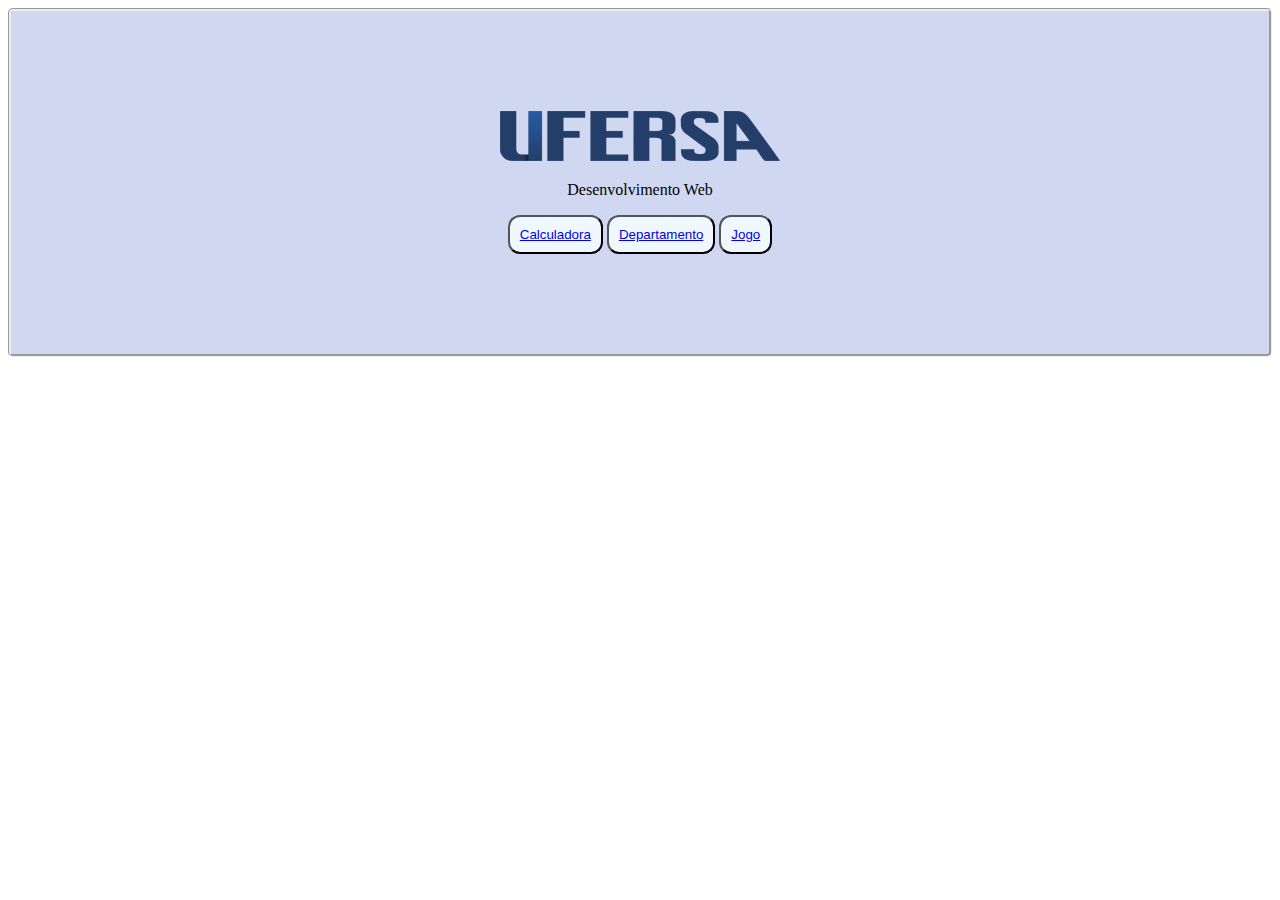
<file: index.html>
<!DOCTYPE html>
<html lang="en">
<head>
    <meta charset="UTF-8">
    <meta http-equiv="X-UA-Compatible" content="IE=edge">
    <meta name="viewport" content="width=device-width, initial-scale=1.0">
    <title>Document</title>
    <link rel="stylesheet" href="Style.css">
    
</head>
<body>
    
    
    <div id="Menu">
        <img src="/Departamento/Imagens/logoufersa_simples_p.png" alt="">
        <p>Desenvolvimento Web</p>
        <tr>
            <Button> <a href="Calculadora/index.html"> Calculadora</a></Button>
            <button>  <a href="Departamento/index.html">Departamento</a></button>
            <button><a href="Jogo/">Jogo</a></button>
        </tr>
    </div>
</body>
</html>
</file>
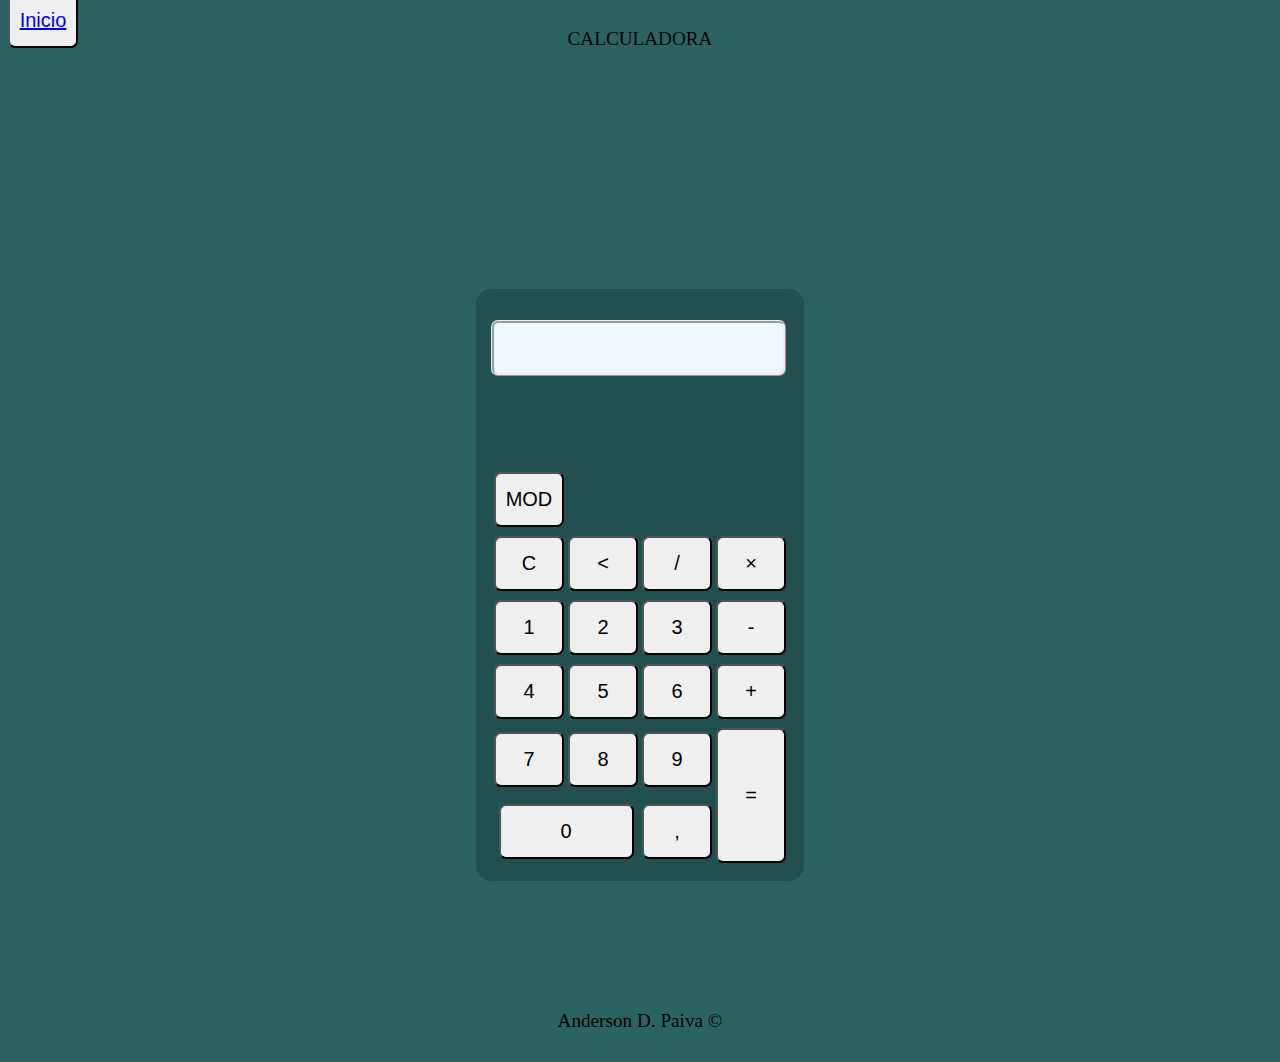
<file: Calculadora/index.html>
<!DOCTYPE html>
<html lang="en">
<head>
    <meta charset="UTF-8">
    <meta http-equiv="X-UA-Compatible" content="IE=edge">
    <meta name="viewport" content="width=device-width, initial-scale=1.0">
    <title>Calculadora</title>
    <link rel="stylesheet" href="Style.css">
</head>
<body>
    <header id="Inicio"><button class="botao"><a href="/index.html">Inicio</a></button> </header>
    <header id="Cabeçalho">calculadora</header>

    <div id="Calculadora">
        
        
        <div id="Keys">
            <p id="Result"></p>
            <table>
                <tr>
                <td><button class="botao" onclick="insert('%')">MOD</button></td>
                
                </tr>
                <tr>
                    <td><button class="botao" onclick="Clear()">C</button></td>
                    <td><button class="botao" onclick="Back()"><</button></td>
                    <td><button class="botao" onclick="insert('/')">/</button></td>
                    <td><button class="botao" onclick="insert('*')">&times;</button></td>   
                   </tr>
            
            
                <tr>
                    <br>
                    <td><button class="botao" onclick="insert('1')" >1</button></td>
                    <td><button class="botao" onclick="insert('2')">2</button></td>
                    <td><button class="botao" onclick="insert('3')">3</button></td>
                    <td><button class="botao" onclick="insert('-')">-</button></td>
                    <br>
                </tr>
            
           
                <tr>
                    <td><button class="botao" onclick="insert('4')">4</button></td>
                    <td><button class="botao" onclick="insert('5')">5</button></td>
                    <td><button class="botao"  onclick="insert('6')">6</button></td>
                    <td><button class="botao" onclick="insert('+')">+</button></td>
                    <br>
                </tr>
           
            <tr>
                <td><button class="botao" onclick="insert('7')">7</button></td>
                <td><button class="botao" onclick="insert('8')">8</button></td>
                <td><button class="botao" onclick="insert('9')">9</button></td>
                <td rowspan="2"><button class="botao" style="height: 135px;" onclick="Calcular()">=</button></td>
            </tr>
            <br>
            <tr>
                <td colspan="2"><button class="botao" style="width: 135px;" onclick="insert('0')">0</button></td>
                <td><button class="botao" onclick="insert('.')">,</button></td>
                
                
            </tr>
        </table>
        </div>
    </div>

    <footer>Anderson D. Paiva &#169;</footer>

    <script src="JavaScript.js"></script>
</body>
</html>
</file>
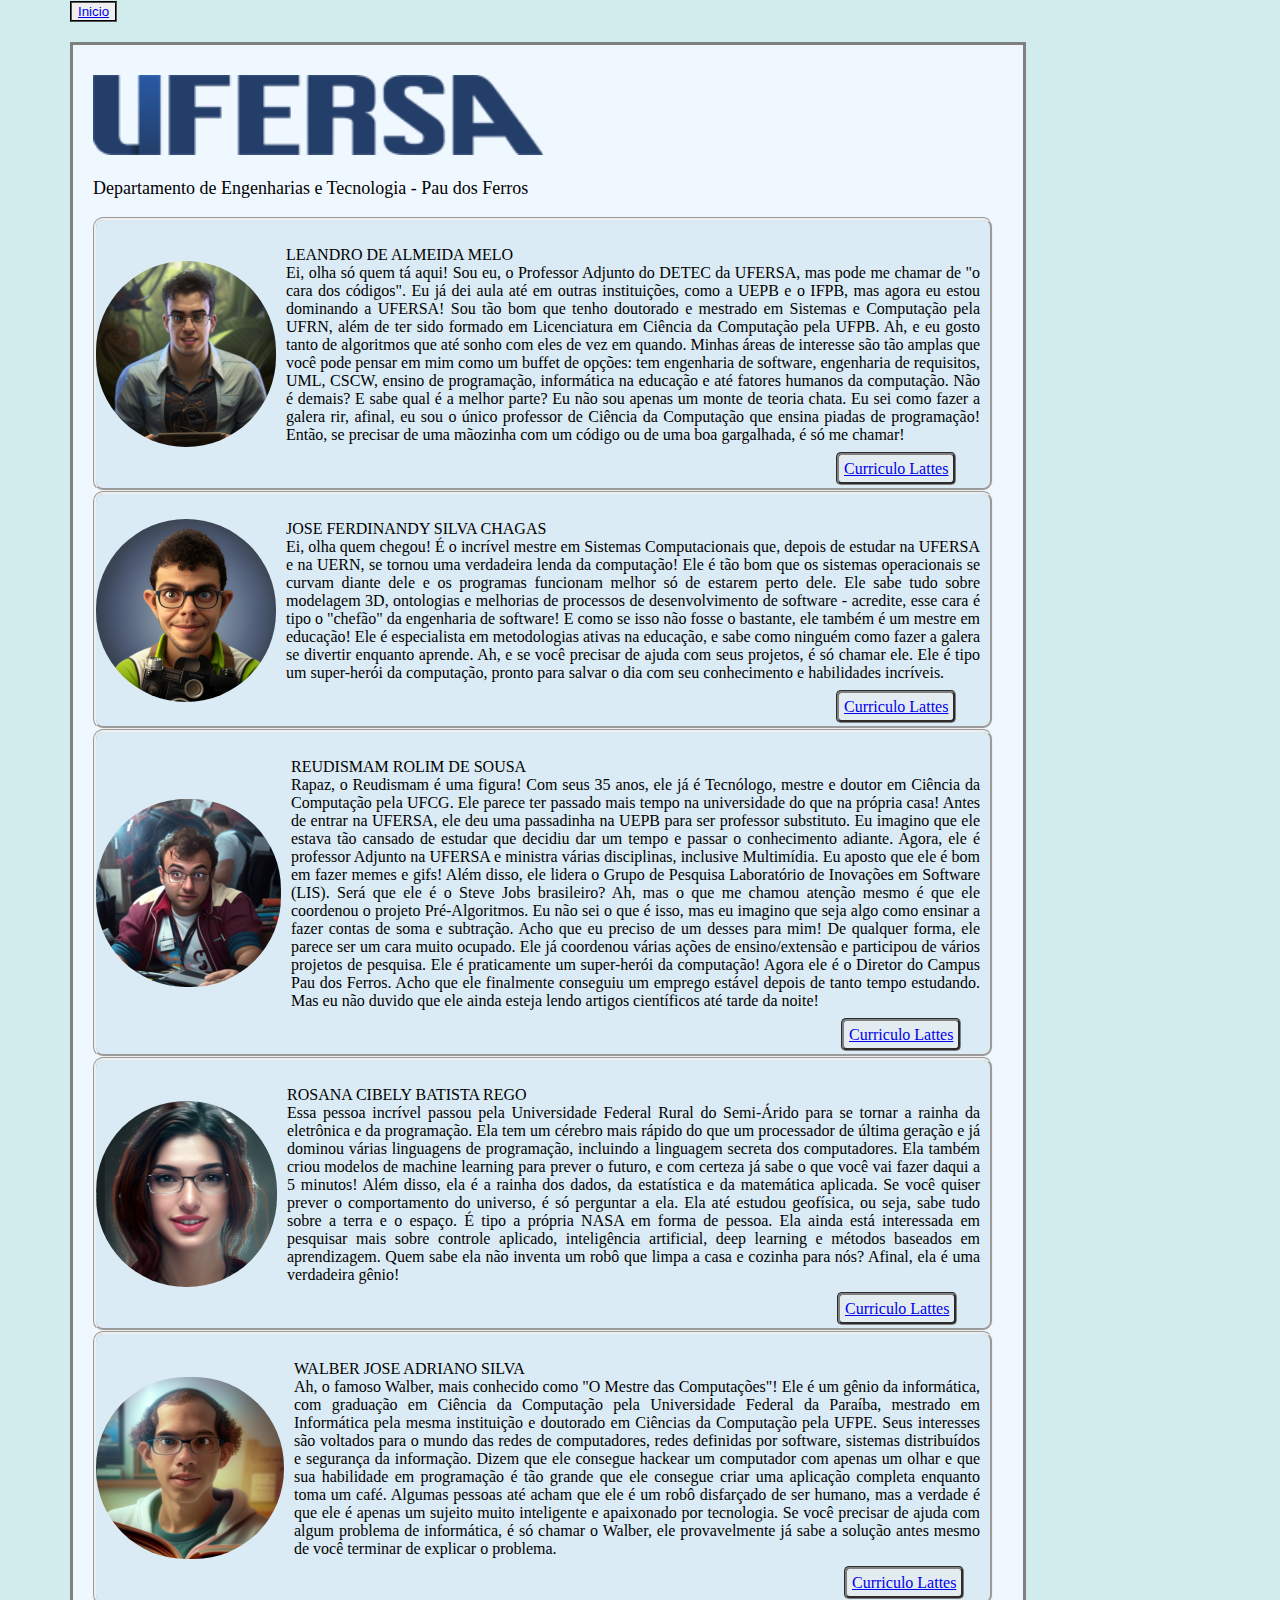
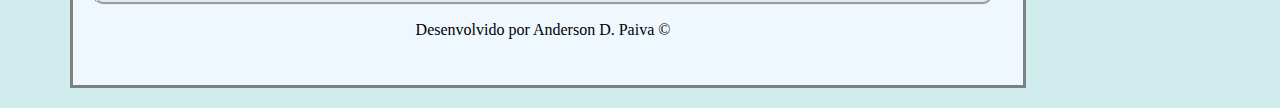
<file: Departamento/index.html>
<!DOCTYPE html>
<html lang="en">
<head>
    <meta charset="UTF-8">
    <meta http-equiv="X-UA-Compatible" content="IE=edge">
    <meta name="viewport" content="width=device-width, initial-scale=1.0">
    <title>Ufersa</title>
    <link rel="stylesheet" href="/Departamento/Style/Styles.css">
</head>
<body>
    <header>
        <div >
            <button id="Inicio"><a href="/index.html">Inicio</a></button>    
        </div> 
        
    </header>
    <div id="box">
    <header >
        <div id="logo">
            <img id="Ufersa" src="/Departamento/Imagens/logoufersa_simples_p.png" alt="Cabeçalho">
            <p>Departamento de Engenharias e Tecnologia - Pau dos Ferros</p>
            
        </div> 
         
    </header>
        <div id="Professores">
            <div >
                <section id="Leandro">
                        <img src="/Departamento/Imagens/Leandro Site.png" alt="Prof. Leandro">
                        <div id="TextoLeandro">
                            <p>LEANDRO DE ALMEIDA MELO <br> Ei, olha só quem tá aqui! Sou eu, o Professor Adjunto do DETEC da UFERSA, mas pode me chamar de "o cara dos códigos". Eu já dei aula até em outras instituições, como a UEPB e o IFPB, mas agora eu estou dominando a UFERSA!

                                Sou tão bom que tenho doutorado e mestrado em Sistemas e Computação pela UFRN, além de ter sido formado em Licenciatura em Ciência da Computação pela UFPB. Ah, e eu gosto tanto de algoritmos que até sonho com eles de vez em quando.
                                
                                Minhas áreas de interesse são tão amplas que você pode pensar em mim como um buffet de opções: tem engenharia de software, engenharia de requisitos, UML, CSCW, ensino de programação, informática na educação e até fatores humanos da computação. Não é demais?
                                
                                E sabe qual é a melhor parte? Eu não sou apenas um monte de teoria chata. Eu sei como fazer a galera rir, afinal, eu sou o único professor de Ciência da Computação que ensina piadas de programação! Então, se precisar de uma mãozinha com um código ou de uma boa gargalhada, é só me chamar!</p>
                               <a href="http://lattes.cnpq.br/4798412343798883" target = "_blank">  Curriculo Lattes</a> 
                        </div>    
                        
                </section>
            </div>
            <div >
                <section id="Ferdinand">
                    <img src="/Departamento/Imagens/Ferdinand site.png" alt="Prof. Ferdinand">
                    <div id="TextoFerdinand">
                        <p> JOSE FERDINANDY SILVA CHAGAS <br> Ei, olha quem chegou! É o incrível mestre em Sistemas Computacionais que, depois de estudar na UFERSA e na UERN, se tornou uma verdadeira lenda da computação!

                            Ele é tão bom que os sistemas operacionais se curvam diante dele e os programas funcionam melhor só de estarem perto dele. Ele sabe tudo sobre modelagem 3D, ontologias e melhorias de processos de desenvolvimento de software - acredite, esse cara é tipo o "chefão" da engenharia de software!
                            
                            E como se isso não fosse o bastante, ele também é um mestre em educação! Ele é especialista em metodologias ativas na educação, e sabe como ninguém como fazer a galera se divertir enquanto aprende.
                            
                            Ah, e se você precisar de ajuda com seus projetos, é só chamar ele. Ele é tipo um super-herói da computação, pronto para salvar o dia com seu conhecimento e habilidades incríveis.</p>
                            <a href="http://lattes.cnpq.br/2571310334093508" target = "_blank">Curriculo Lattes</a> 
                    </div>
                </section>
            </div>

            <section id="Reudisman">
                <img src="/Departamento/Imagens/Reudisman.png" alt="Prof. reudisman">
                <div id="TextoReudisman">
                    <p>REUDISMAM ROLIM DE SOUSA <br> Rapaz, o Reudismam é uma figura! Com seus 35 anos, ele já é Tecnólogo, mestre e doutor em Ciência da Computação pela UFCG. Ele parece ter passado mais tempo na universidade do que na própria casa!

                        Antes de entrar na UFERSA, ele deu uma passadinha na UEPB para ser professor substituto. Eu imagino que ele estava tão cansado de estudar que decidiu dar um tempo e passar o conhecimento adiante.
                        
                        Agora, ele é professor Adjunto na UFERSA e ministra várias disciplinas, inclusive Multimídia. Eu aposto que ele é bom em fazer memes e gifs!
                        
                        Além disso, ele lidera o Grupo de Pesquisa Laboratório de Inovações em Software (LIS). Será que ele é o Steve Jobs brasileiro?
                        
                        Ah, mas o que me chamou atenção mesmo é que ele coordenou o projeto Pré-Algoritmos. Eu não sei o que é isso, mas eu imagino que seja algo como ensinar a fazer contas de soma e subtração. Acho que eu preciso de um desses para mim!
                        
                        De qualquer forma, ele parece ser um cara muito ocupado. Ele já coordenou várias ações de ensino/extensão e participou de vários projetos de pesquisa. Ele é praticamente um super-herói da computação!
                        
                        Agora ele é o Diretor do Campus Pau dos Ferros. Acho que ele finalmente conseguiu um emprego estável depois de tanto tempo estudando. Mas eu não duvido que ele ainda esteja lendo artigos científicos até tarde da noite!</p>
                        <a href="http://lattes.cnpq.br/7392223184852549" target = "_blank">Curriculo Lattes</a>
                    </div>
                </section>

            <section id="Cibelly">
                <img src="/Departamento/Imagens/Cibelly site.png" alt="Prof. Cibelly">
                <div id="TextoCibelly">
                    <p>ROSANA CIBELY BATISTA REGO <br> Essa pessoa incrível passou pela Universidade Federal Rural do Semi-Árido para se tornar a rainha da eletrônica e da programação. Ela tem um cérebro mais rápido do que um processador de última geração e já dominou várias linguagens de programação, incluindo a linguagem secreta dos computadores. Ela também criou modelos de machine learning para prever o futuro, e com certeza já sabe o que você vai fazer daqui a 5 minutos!

                        Além disso, ela é a rainha dos dados, da estatística e da matemática aplicada. Se você quiser prever o comportamento do universo, é só perguntar a ela. Ela até estudou geofísica, ou seja, sabe tudo sobre a terra e o espaço. É tipo a própria NASA em forma de pessoa.
                        
                        Ela ainda está interessada em pesquisar mais sobre controle aplicado, inteligência artificial, deep learning e métodos baseados em aprendizagem. Quem sabe ela não inventa um robô que limpa a casa e cozinha para nós? Afinal, ela é uma verdadeira gênio!</p>
                        <a href="http://lattes.cnpq.br/2921962829806332" target = "_blank">Curriculo Lattes</a>
                    </div>
            </section>

            <section id="Walber">
                <img src="/Departamento/Imagens/Walber site.png" alt="Prof. Walber">
                <div id="TextoWalber">
                    <p>WALBER JOSE ADRIANO SILVA <br> Ah, o famoso Walber, mais conhecido como "O Mestre das Computações"! Ele é um gênio da informática, com graduação em Ciência da Computação pela Universidade Federal da Paraíba, mestrado em Informática pela mesma instituição e doutorado em Ciências da Computação pela UFPE.

                        Seus interesses são voltados para o mundo das redes de computadores, redes definidas por software, sistemas distribuídos e segurança da informação. Dizem que ele consegue hackear um computador com apenas um olhar e que sua habilidade em programação é tão grande que ele consegue criar uma aplicação completa enquanto toma um café.
                        
                        Algumas pessoas até acham que ele é um robô disfarçado de ser humano, mas a verdade é que ele é apenas um sujeito muito inteligente e apaixonado por tecnologia. Se você precisar de ajuda com algum problema de informática, é só chamar o Walber, ele provavelmente já sabe a solução antes mesmo de você terminar de explicar o problema.</p>
                        <a href="https://sigaa.ufersa.edu.br/sigaa/public/docente/portal.jsf?siape=1728614" target = "_blank">Curriculo Lattes</a>
                    </div>
                
            </section>
        </div>

        <footer>
            <p>Desenvolvido por Anderson D. Paiva &copy;</p>
        </footer>

    </div>
    

</body>
</html>
</file>
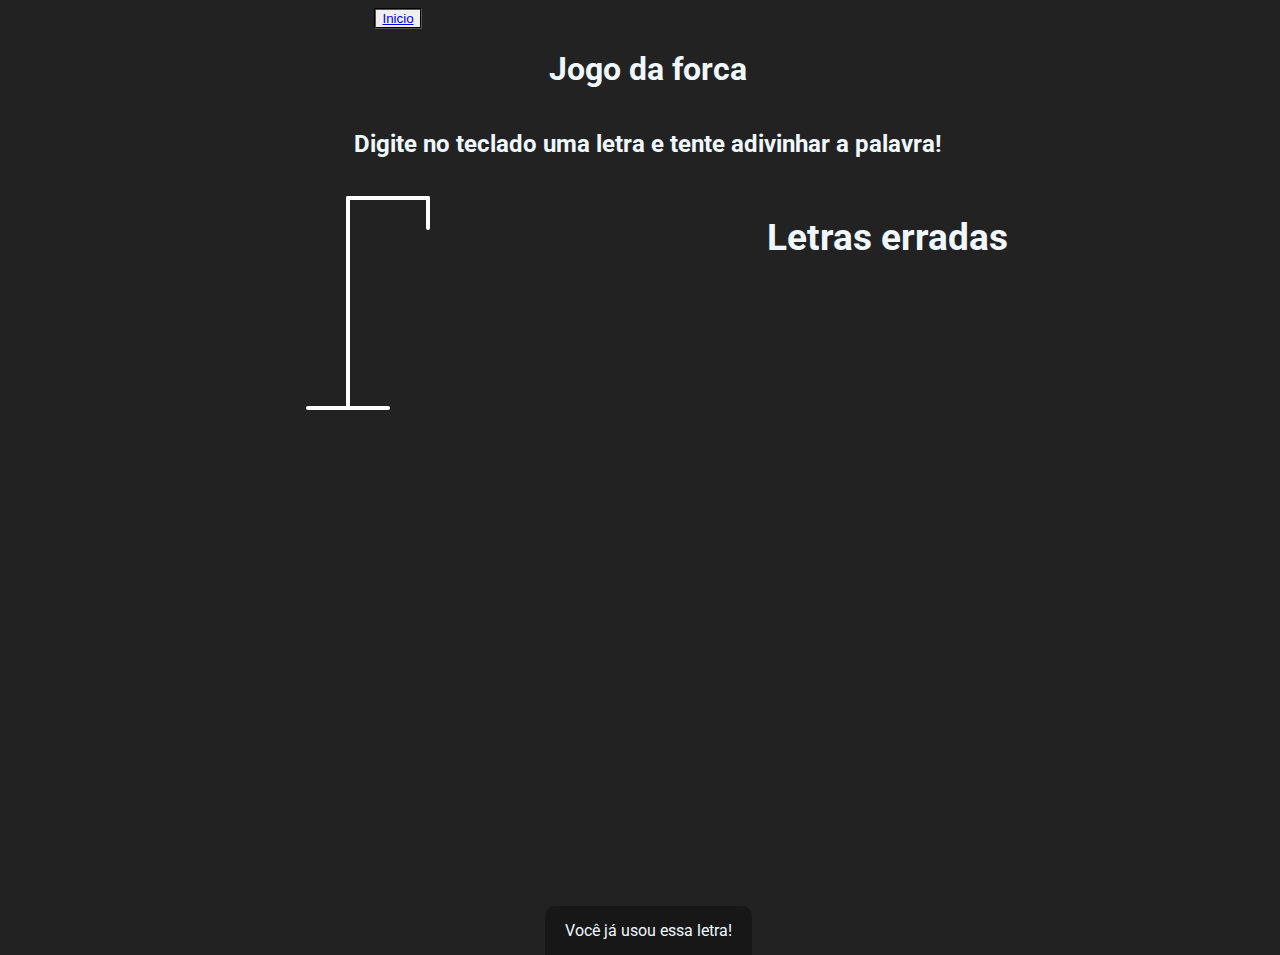
<file: Jogo/index.html>
<!DOCTYPE html>
<html lang="pt-br">
  <head>
    <meta charset="UTF-8" />
    <meta http-equiv="X-UA-Compatible" content="IE=edge" />
    <meta name="viewport" content="width=device-width, initial-scale=1.0" />
    <link href="/Jogo/Style.css" rel="stylesheet" />
    <link rel="preconnect" href="https://fonts.googleapis.com" />
    <link rel="preconnect" href="https://fonts.gstatic.com" crossorigin />
    <link
      href="https://fonts.googleapis.com/css2?family=Roboto:wght@300&display=swap"
      rel="stylesheet"
    />
    <title>Jogo da Forca</title>
  </head>
  <body>
    <button id="Inicio"><a href="/index.html">Inicio</a></button>
    <h1>Jogo da forca</h1>
    <h2>Digite no teclado uma letra e tente adivinhar a palavra!</h2>
    <div class="jogo-container">
      <div class="forca-container">
        <svg height="250" width="200" class="forca">
          <!-- forca -->
          <line x1="60" y1="20" x2="140" y2="20" />
          <line x1="140" y1="20" x2="140" y2="50" />
          <line x1="60" y1="20" x2="60" y2="230" />
          <line x1="20" y1="230" x2="100" y2="230" />

          <!-- cabeça -->
          <circle cx="140" cy="70" r="20" class="forca-parte" />
          <!-- corpo -->
          <line x1="140" y1="90" x2="140" y2="150" class="forca-parte" />
          <!-- braços -->
          <line x1="140" y1="120" x2="120" y2="100" class="forca-parte" />
          <line x1="140" y1="120" x2="160" y2="100" class="forca-parte" />
          <!-- pernas -->
          <line x1="140" y1="150" x2="120" y2="180" class="forca-parte" />
          <line x1="140" y1="150" x2="160" y2="180" class="forca-parte" />
        </svg>
      </div>

      <div class="letras-erradas-container">
        <h3>Letras erradas</h3>
      </div>
    </div>

    <div class="palavra-secreta-container"></div>

    <div class="aviso-palavra-repetida">
      Você já usou essa letra!
    </div>

    <div class="popup-container">
      <div class="popup">
        <h2 id="mensagem"></h2>
        <button id="btn-jogar" onclick="reiniciarJogo()">
          Jogar novamente
        </button>
      </div>
    </div>

    <script src="/Jogo/JavaScript.js"></script>
  </body>
</html>
</file>
<file: Style.css>
#Menu{
    border-style:groove; 
    border-radius: 5px;
    padding: 100px;
    text-align: center;
    background-color: rgb(208, 216, 241);
}

button{
    padding: 10px;
    border-radius: 12px;
    background-color: aliceblue;
}

button:hover{
    background-color: rgb(208, 216, 241);
}
</file>
<file: Calculadora/Style.css>
#Result{
    border-style:ridge;
    padding: 25px;
    margin-right: 3px;
    border-radius: 7px;
    
    text-align: right;
    background-color: aliceblue; 
       

}

#Calculadora{
    padding: 50px;
    align-items: center;
    width: 600px;
    height: 100vh;
    

}

#Keys{
    position: absolute;
    background-color: rgba(0, 0, 0, 0.2);
    top: 65%;
    left: 50%;
    transform: translate(-50%, -50%);
    border-radius: 15px;
    padding: 15px;

}

.botao{
    width:  70px;
    height: 55px;
    padding: 1px;
    
    border-radius: 7px;
    margin-top: 5px;
    font-size: 20px;
    
    cursor: pointer;

    
    
        
}
.botao:hover{
    background-color: rgb(43, 99, 99);
}

body{
    background-color: rgb(43, 99, 99);
    text-align: center;
    
}

header{
    font-size: larger;
    margin-top: -20px;
}

footer{
    font-size: larger;
    margin-top: -40px;
}

#Inicio{
    text-align: initial;
    
}
</file>
<file: Departamento/Style/Styles.css>
header{
    font-size:large;
}



footer{
    text-align: center;

}

img{
    border-radius: 90px;
    align-items:flex-end;
}
body{
    background-color: rgb(208, 236, 236);
    margin: 0px;
    padding-left: 50px;
}

#box{
    width: 900px;
    padding: 30px;
    padding-left: 20px;
    border-style: solid;
    border-color: grey;
    border-width: 3px;
    margin: 20px;
    margin-top: 20px;
    margin-left: 20px;

    background-color: aliceblue;
    
   
}
#professores{
    margin-left: 300px;
    width: 100vw;
    height: 300vw;
    display: flex;
    flex-direction: row;
    justify-content: center;
    align-items: center;
}

#logo{
    width: 450px;
    border-radius: 0px;
    
}
#Ufersa{
    border-radius: 0%;
    width: 450px;    
}

#Leandro{
    display: flex;
    justify-content: center;
    align-items: center;
    flex-direction: row;
    text-align: justify;
    background-color: rgb(219, 235, 245);
    border-radius: 10px;
    
    border-style:groove;
    
    
}
#TextoLeandro{
    padding: 10px;
}

#Ferdinand{
    display: flex;
    justify-content: center;
    align-items: center;
    flex-direction: row;
    text-align: justify;
    background-color: rgb(219, 235, 245);
    border-radius: 10px;
    border-style:groove;

}

#TextoFerdinand{
    padding: 10px;

}

#Reudisman{
    display: flex;
    justify-content: center;
    align-items: center;
    flex-direction: row;
    text-align: justify;
    background-color: rgb(219, 235, 245);
    border-radius: 10px;
    border-style:groove;
}

#TextoReudisman{
    padding: 10px;
}

#Cibelly{
    display: flex;
    justify-content: center;
    align-items: center;
    flex-direction: row;
    text-align: justify;
    background-color: rgb(219, 235, 245);
    border-radius: 10px;
    border-style:groove;
}

#TextoCibelly{
    padding: 10px;
}

#Walber{
    display: flex;
    justify-content: center;
    align-items: center;
    flex-direction: row;
    text-align: justify;
    background-color: rgb(219, 235, 245);
    border-radius: 10px;
    border-style:groove;
}

#TextoWalber{
    padding: 10px;
}

body{
    width: 100%;
    height: 100%;
    margin: 0%;
}

#Professores a{
    border-style: groove;
    border-radius: 5px;
    border-color: grey;
    background-color: rgb(227, 236, 240);
    margin-left: 550px;
    padding: 5px;
}

#Inicio{
    border-style: groove;
    margin-left: 20px;
}
</file>
<file: Jogo/Style.css>
body {
    display: flex;
    flex-direction: column;
    align-items: center;
    width: 100vw;
    height: 100vh;
    overflow: hidden;
    background-color: #222;
    color: aliceblue;
    font-family: "Roboto", sans-serif;
    
}
  
  .jogo-container {
    display: flex;
    justify-content: space-evenly;
    width: 100%;
  }
  
  .forca {
    fill: transparent;
    stroke: #fff;
    stroke-width: 4px;
    stroke-linecap: round;
  }
  
  .forca-parte {
    display: none;
  }
  
  .letras-erradas-container {
    font-size: 32px;
  }
  
  .letras-erradas-container span {
    margin: 0 2px;
  }
  
  .palavra-secreta-container {
    font-size: 45px;
  }
  
  .aviso-palavra-repetida {
    background-color: rgba(0, 0, 0, 0.3);
    border-radius: 10px 10px 0 0;
    padding: 15px 20px;
    position: absolute;
    bottom: -55px;
    transition: transform 0.3s ease-in-out;
  }
  
  .aviso-palavra-repetida p {
    margin: 0;
  }
  
  .aviso-palavra-repetida.show {
    transform: translateY(-50px);
  }
  
  .palavra-secreta-container span {
    margin: 0 5px;
  }
  
  .popup-container {
    background-color: rgba(0, 0, 0, 0.849);
    position: fixed;
    top: 0;
    bottom: 0;
    left: 0;
    right: 0;
    /* display: flex; */
    display: none;
    align-items: center;
    justify-content: center;
  }
  
  .popup {
    background: #2980b9;
    border-radius: 5px;
    box-shadow: 0 15px 10px 3px rgba(0, 0, 0, 0.1);
    padding: 20px;
    text-align: center;
  }
  
  .popup button {
    cursor: pointer;
    background-color: #fff;
    border: 0;
    margin-top: 20px;
    padding: 12px 20px;
    font-size: 16px;
  }

#Inicio{
    border-style: groove;
    margin-left: -500px;    
    
}
#Inicio:hover{
    background-color: #222;
}
</file>
